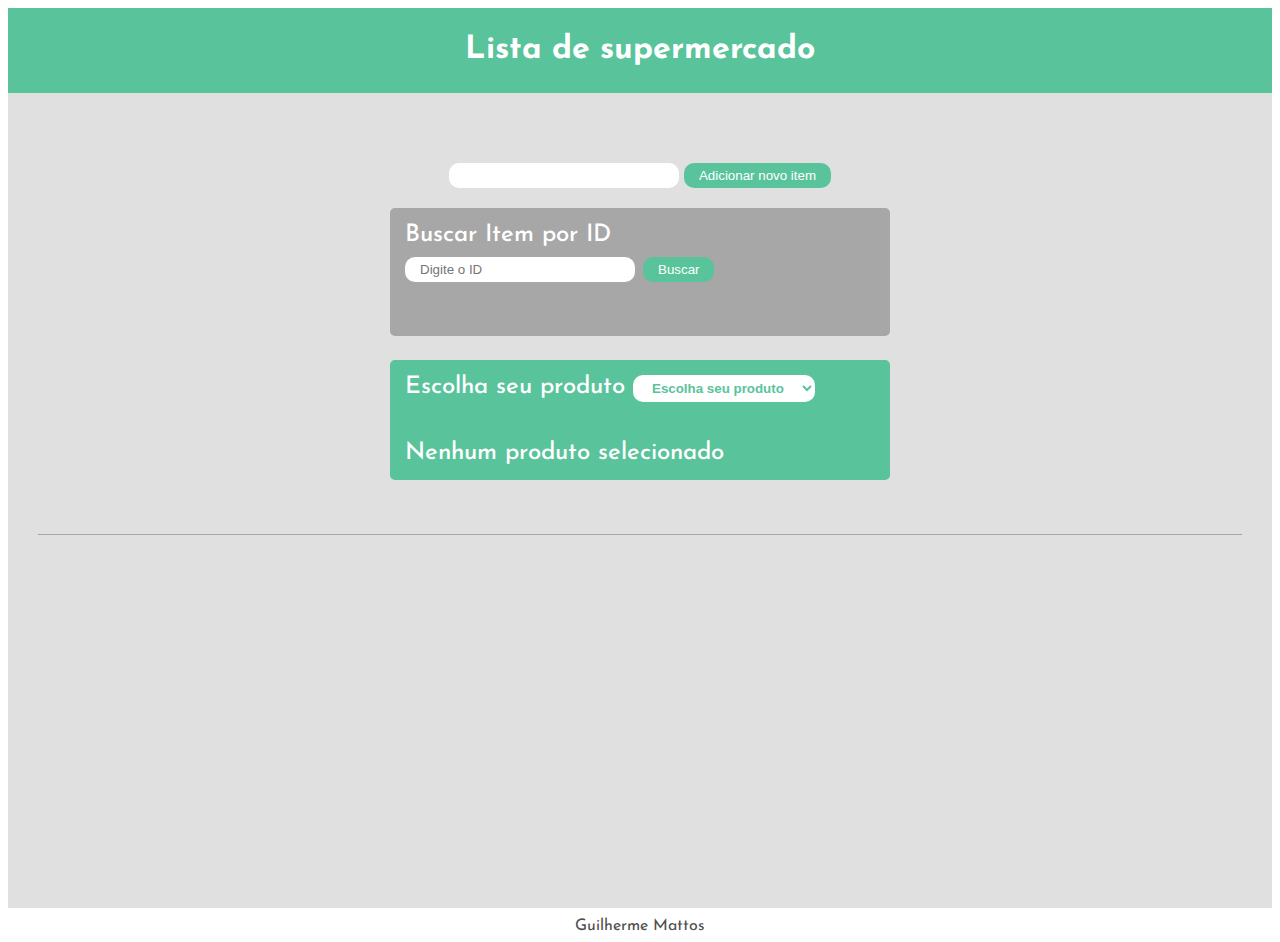
<file: index.html>
<!DOCTYPE html>
<html lang="en">

<head>
    <meta charset="UTF-8">
    <meta name="viewport" content="width=device-width, initial-scale=1.0">
    <title>Lista de supermercado</title>
    <link rel="stylesheet" href="./css/style.css">
    <link rel="preconnect" href="https://fonts.googleapis.com">
    <link rel="preconnect" href="https://fonts.gstatic.com" crossorigin>
    <link
        href="https://fonts.googleapis.com/css2?family=Bebas+Neue&family=Josefin+Sans:ital,wght@0,100;0,200;0,400;0,500;1,100&family=Raleway:wght@100;400;700&display=swap"
        rel="stylesheet">

</head>

<body>
    <div class="container_total">
        <header class="header">
            <h1 class="header_tittle">Lista de supermercado</h1>
        </header>

        <main class="main">
            <section class="container_form">
                <form action="#">
                    <label for="add"></label>
                    <input id="input" class="container_input" type="text">
                    <button id="add" class="container_button" onclick="newTask()">Adicionar novo item</button>
                </form>

                <section class="container_input_search">
                    <form action="#" class="container_search__form">
                        <label class="container_search__label" for="idInput">Buscar Item por ID</label>
                        <input type="number" class="container_input" id="idInput" placeholder="Digite o ID">
                        <button class="container_button" onclick="buscarItemPorId()">Buscar</button>
                        <p class="container_search__p" id="itemEncontrado"></p>
                    </form>
                </section>

                <section class="container_search">
                    <form action="#" class="container_search__form">
                        <label for="select-item">Escolha seu produto</label>
                        <select name="searchItems" id="select-item" class="container_select">
                        </select>
                    </form>
                    <p id="selected-product" class="container_search__p">Nenhum produto selecionado</p>
                </section>
            </section>

            <section class="container_list">
                <ul class="container_list__ul" id="listaSupermercado">

                </ul>
            </section>




        </main>

    </div>


    <footer class="footer"><a href="https://github.com/guimattos91">Guilherme Mattos</a></footer>
    <script src="./scripts/script.js"></script>
</body>

</html>
</file>
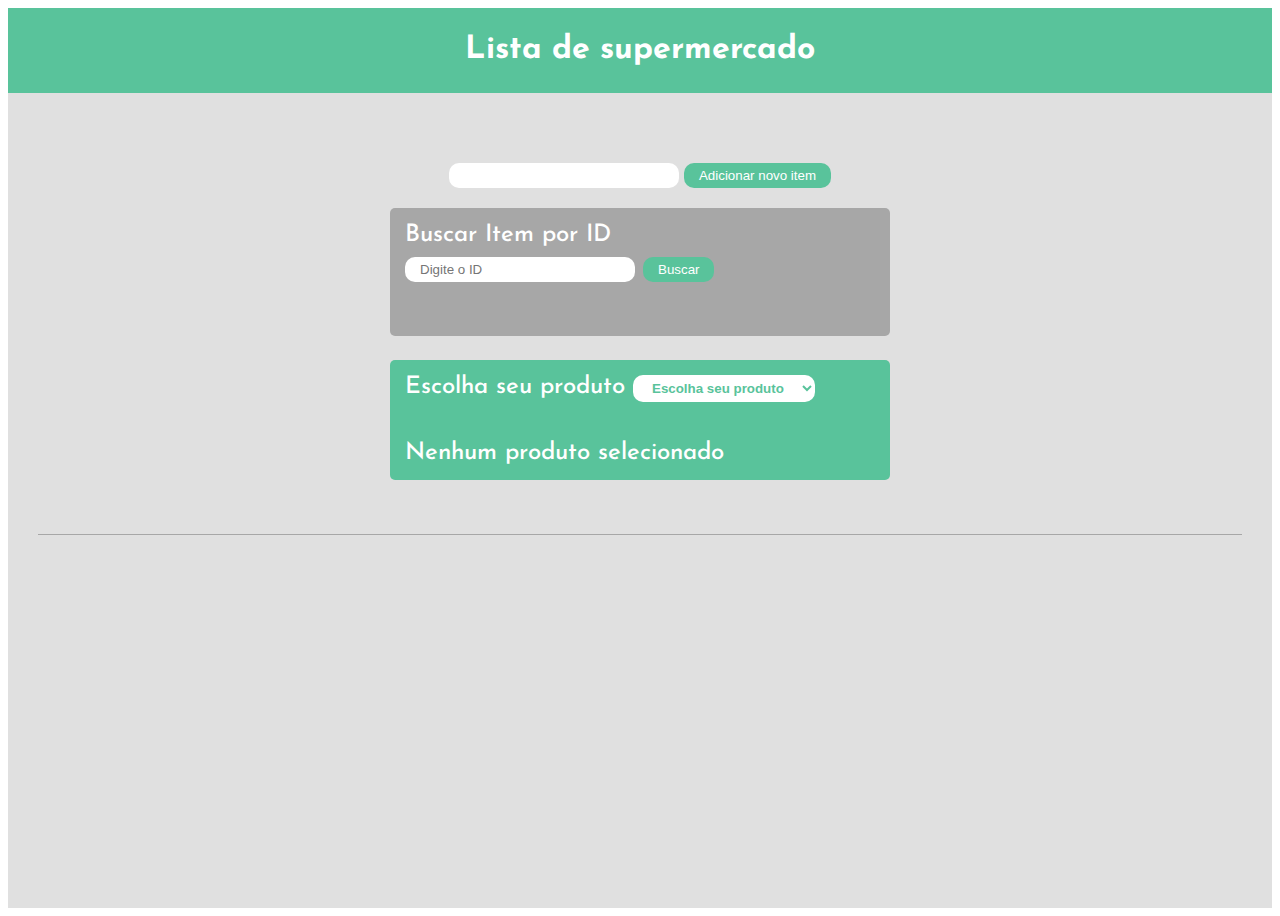
<file: Lista_de_supermercado/index.html>
<!DOCTYPE html>
<html lang="en">

<head>
    <meta charset="UTF-8">
    <meta name="viewport" content="width=device-width, initial-scale=1.0">
    <title>Lista de supermercado</title>
    <link rel="stylesheet" href="./css/style.css">
    <link rel="preconnect" href="https://fonts.googleapis.com">
    <link rel="preconnect" href="https://fonts.gstatic.com" crossorigin>
    <link
        href="https://fonts.googleapis.com/css2?family=Bebas+Neue&family=Josefin+Sans:ital,wght@0,100;0,200;0,400;0,500;1,100&family=Raleway:wght@100;400;700&display=swap"
        rel="stylesheet">

</head>

<body>
    <div class="container_total">
        <header class="header">
            <h1 class="header_tittle">Lista de supermercado</h1>
        </header>

        <main class="main">
            <section class="container_form">
                <form action="#">
                    <label for="add"></label>
                    <input id="input" class="container_input" type="text">
                    <button id="add" class="container_button" onclick="newTask()">Adicionar novo item</button>
                </form>

                <section class="container_input_search">
                    <form action="#" class="container_search__form">
                        <label class="container_search__label" for="idInput">Buscar Item por ID</label>
                        <input type="number" class="container_input" id="idInput" placeholder="Digite o ID">
                        <button class="container_button" onclick="buscarItemPorId()">Buscar</button>
                        <p class="container_search__p" id="itemEncontrado"></p>
                    </form>
                </section>

                <section class="container_search">
                    <form action="#" class="container_search__form">
                        <label for="select-item">Escolha seu produto</label>
                        <select name="searchItems" id="select-item" class="container_select">
                        </select>
                    </form>
                    <p id="selected-product" class="container_search__p">Nenhum produto selecionado</p>
                </section>



            </section>



            <section class="container_list">
                <ul class="container_list__ul" id="listaSupermercado">
                    <!-- <li class="container_list__li">
                        <span class="task done">Tarefa 1</span>

                        <div class="buttons">
                            <button class="done-btn"><img class="icone" src="./src/inserts/sucesso.png"
                                    alt="icone do botao"></button>
                            <button class="edit-btn"><img class="icone" src="./src/inserts/editar.png"
                                    alt="icone do botao"></button>
                            <button class="remove-btn"><img class="icone" src="./src/inserts/remover.png"
                                    alt="icone do botao"></button>
                        </div>
                    </li>

                   
                    </li> -->

                </ul>
            </section>




        </main>

    </div>


    <!-- <footer class="footer"><a href="https://github.com/BrunoAneves">BrunoAneves</a></footer> -->
    <script src="./scripts/script.js"></script>
</body>

</html>
</file>
<file: css/style.css>
.container_total {
    font-family: 'Josefin Sans', sans-serif;
    color: #ffffff;
    font-weight: 100;
    text-align: center;
    min-height: 100vh;
    background-color: #e0e0e0;

}

.header {
    padding: 5px;
    background-color: #59C39B;

}

.main {
    padding: 30px;
    margin: 0;


}

.container_form {
    border-bottom: 1px solid #a7a7a7;
    padding: 30px;
}

.container_input {
    width: 200px;
    max-width: calc(100% - 80px);
    border: none;
    border-radius: 10px;
    padding: 5px 15px;
}

.container_input:focus,
.container_input:hover {

    outline: 2px solid #a7a7a7;
}

.container_button {
    margin-top: 10px;
    color: #ffffff;
    background-color: #59C39B;
    cursor: pointer;
    border: none;
    border-radius: 10px;
    padding: 5px 15px
}

.container_button:hover {
    background-color: #169673;
}

.container_list {

    background-color: #a7a7a7;
    margin: 20px auto;
    width: 500px;
    max-width: calc(100% - 40px);
    height: 100%;
    font-weight: 500;
    color: #4e4e4e;
    border-radius: 5px;
    font-size: 1.5rem;
    text-align: left;

}

.container_list__ul {


    margin: 0px;
    list-style: none;
    padding: 0;

}

.container_list__li {
    display: flex;
    align-items: center;
    gap: 10px;
    justify-content: space-between;
    padding: 15px;
    flex-wrap: wrap;
    border-bottom: 1px solid #ffffff;
}

.container_search {
    background-color: #59C39B;
    margin: 20px auto;
    width: 500px;
    max-width: calc(100% - 40px);
    height: 100%;
    font-weight: 500;
    color: #ffffff;
    border-radius: 5px;
    font-size: 1.5rem;
    text-align: left;
}

.container_search__p {
    padding: 15px;
}

.container_search__form {

    padding: 15px;
    padding-bottom: 0;
}


.container_search__label {
    display: block;
}

.container_select {
    color: #59C39B;
    background-color: #ffffff;
    font-weight: 600;
    cursor: pointer;
    border: none;
    border-radius: 10px;
    padding: 5px 15px
}

.container_input_search {
    background-color: #a7a7a7;
    margin: 20px auto;
    width: 500px;
    max-width: calc(100% - 40px);
    height: 100%;
    font-weight: 500;
    color: #ffffff;
    border-radius: 5px;
    font-size: 1.5rem;
    text-align: left;
}

.container_select:focus,
.container_select:hover {

    outline: 0;
}

.option {
    font-weight: 600;
}

.task {
    width: 300px;
    max-width: 100%;
}

[data-done="true"] span {
    text-decoration: line-through;

}

[data-done="true"] {
    background-color: #59C39B;
}

.container_list__li:last-child {
    border: none;
}


.done-btn,
.edit-btn,
.remove-btn {
    display: inline-block;

    cursor: pointer;
    padding: 0;
    border: none;
    background: transparent;
}



.icone {
    width: 30px;
    pointer-events: none;
}

.icone:hover {
    transform: scale(1.2);
    filter: brightness(0.8);
}

.footer {
    display: flex;
    margin-top: 10px;
}

.footer a {

    font-family: 'Josefin Sans', sans-serif;
    text-decoration: none;
    color: #4e4e4e;
    margin: 0 auto;
}
</file>
<file: Lista_de_supermercado/css/style.css>
.container_total {
    font-family: 'Josefin Sans', sans-serif;
    color: #ffffff;
    font-weight: 100;
    text-align: center;
    min-height: 100vh;
    background-color: #e0e0e0;

}

.header {
    padding: 5px;
    background-color: #59C39B;

}

.main {
    padding: 30px;
    margin: 0;


}

.container_form {
    border-bottom: 1px solid #a7a7a7;
    padding: 30px;
}

.container_input {
    width: 200px;
    max-width: calc(100% - 80px);
    border: none;
    border-radius: 10px;
    padding: 5px 15px;
}

.container_input:focus,
.container_input:hover {

    outline: 2px solid #a7a7a7;
}

.container_button {
    margin-top: 10px;
    color: #ffffff;
    background-color: #59C39B;
    cursor: pointer;
    border: none;
    border-radius: 10px;
    padding: 5px 15px
}

.container_button:hover {
    background-color: #169673;
}

.container_list {

    background-color: #a7a7a7;
    margin: 20px auto;
    width: 500px;
    max-width: calc(100% - 40px);
    height: 100%;
    font-weight: 500;
    color: #4e4e4e;
    border-radius: 5px;
    font-size: 1.5rem;
    text-align: left;

}

.container_list__ul {


    margin: 0px;
    list-style: none;
    padding: 0;

}

.container_list__li {
    display: flex;
    align-items: center;
    gap: 10px;
    justify-content: space-between;
    padding: 15px;
    flex-wrap: wrap;
    border-bottom: 1px solid #ffffff;
}

.container_search {
    background-color: #59C39B;
    margin: 20px auto;
    width: 500px;
    max-width: calc(100% - 40px);
    height: 100%;
    font-weight: 500;
    color: #ffffff;
    border-radius: 5px;
    font-size: 1.5rem;
    text-align: left;
}

.container_search__p {
    padding: 15px;
}

.container_search__form {

    padding: 15px;
    padding-bottom: 0;
}


.container_search__label {
    display: block;
}

.container_select {
    color: #59C39B;
    background-color: #ffffff;
    font-weight: 600;
    cursor: pointer;
    border: none;
    border-radius: 10px;
    padding: 5px 15px
}

.container_input_search {
    background-color: #a7a7a7;
    margin: 20px auto;
    width: 500px;
    max-width: calc(100% - 40px);
    height: 100%;
    font-weight: 500;
    color: #ffffff;
    border-radius: 5px;
    font-size: 1.5rem;
    text-align: left;
}

.container_select:focus,
.container_select:hover {

    outline: 0;
}

.option {
    font-weight: 600;
}

.task {
    width: 300px;
    max-width: 100%;
}

[data-done="true"] span {
    text-decoration: line-through;

}

[data-done="true"] {
    background-color: #59C39B;
}

.container_list__li:last-child {
    border: none;
}


.done-btn,
.edit-btn,
.remove-btn {
    display: inline-block;

    cursor: pointer;
    padding: 0;
    border: none;
    background: transparent;
}



.icone {
    width: 30px;
    pointer-events: none;
}

.icone:hover {
    transform: scale(1.2);
    filter: brightness(0.8);
}

.footer {
    display: flex;
    margin-top: 10px;
}

.footer a {

    font-family: 'Josefin Sans', sans-serif;
    text-decoration: none;
    color: #4e4e4e;
    margin: 0 auto;
}
</file>
